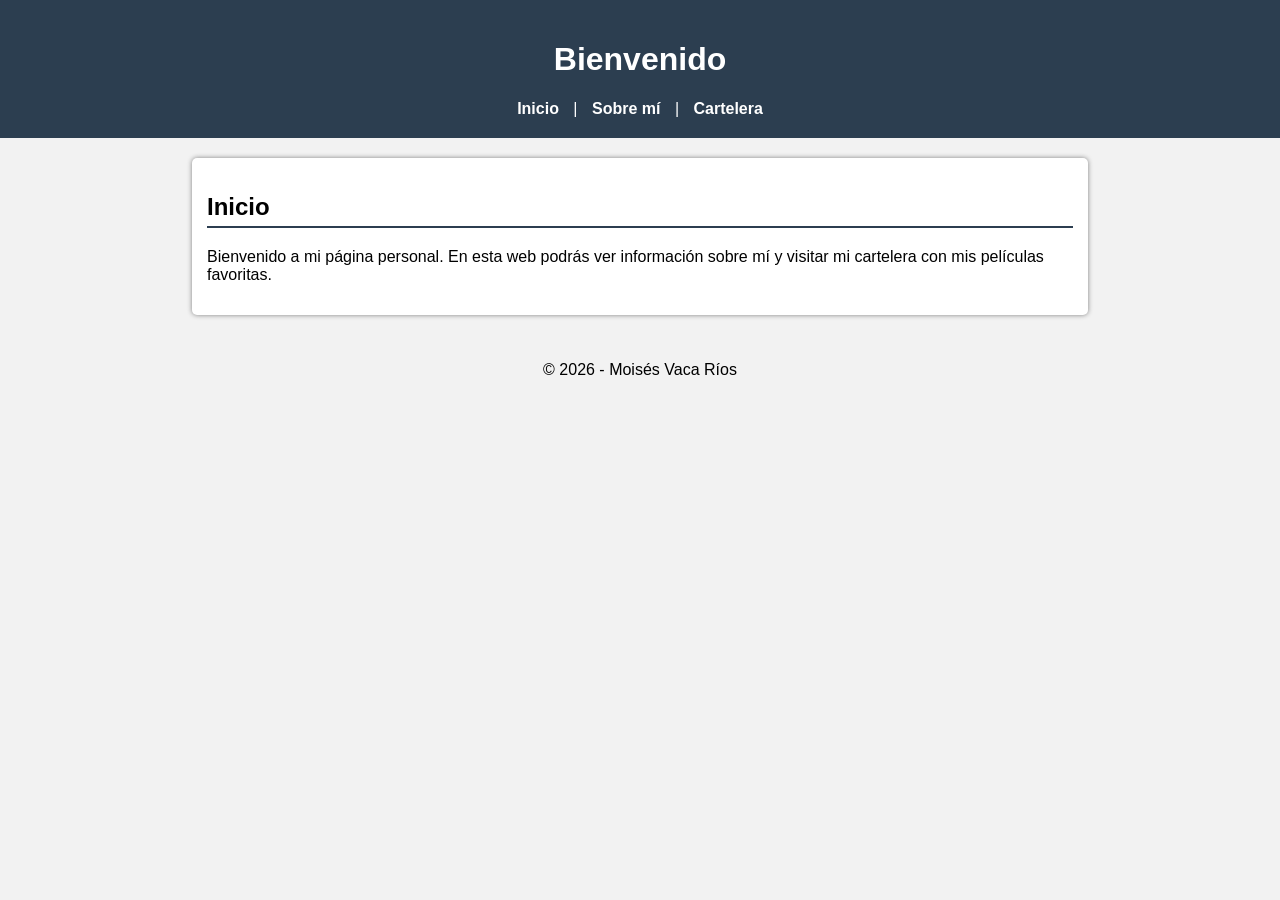
<file: index.html>
<!DOCTYPE html>
<html lang="es">
<head>
<meta charset="UTF-8">
<title>Inicio - Moisés Vaca Ríos</title>
<link rel="stylesheet" href="estilos/estilos.css">
</head>

<body>

<header>
<h1>Bienvenido</h1>

<nav>
<a href="index.html">Inicio</a> |
<a href="sobre-mi.html">Sobre mí</a> |
<a href="cartelera.html">Cartelera</a>
</nav>
</header>

<main>
<section>
<h2>Inicio</h2>
<p>
Bienvenido a mi página personal. En esta web podrás ver información sobre mí
y visitar mi cartelera con mis películas favoritas.
</p>
</section>
</main>

<footer>
<p>&copy; 2026 - Moisés Vaca Ríos</p>
</footer>

</body>

</html>
</file>
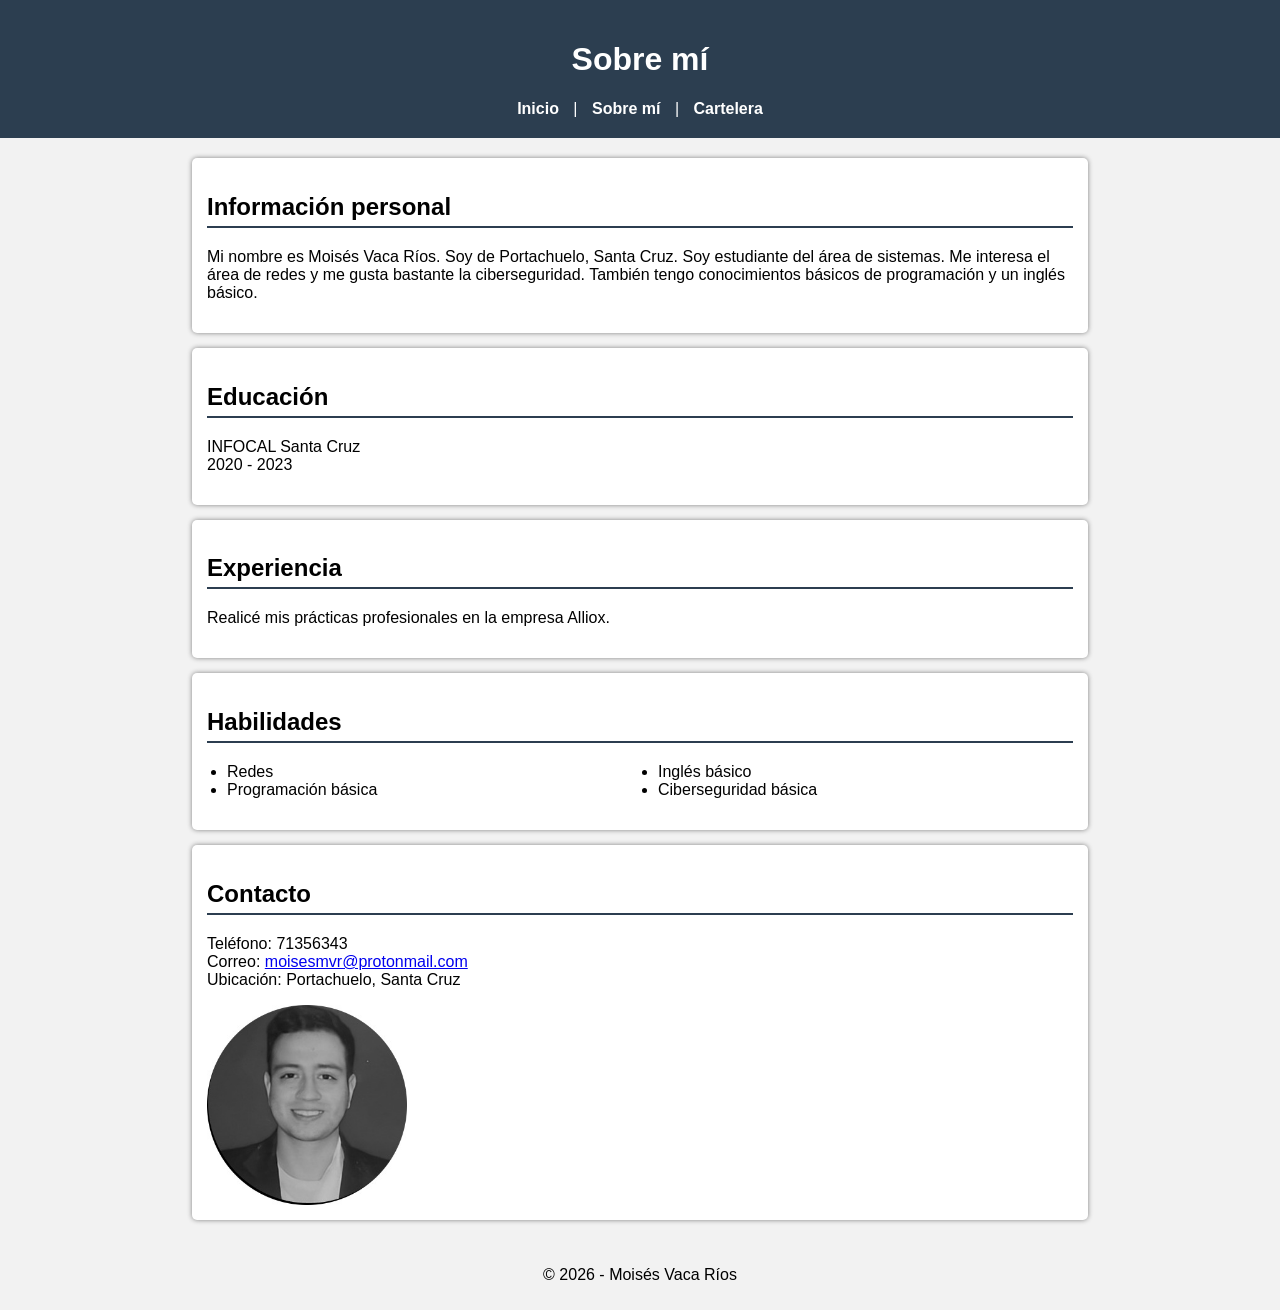
<file: sobre-mi.html>
<!DOCTYPE html>
<html lang="es">
<head>
<meta charset="UTF-8">
<title>Sobre mí - Moisés Vaca Ríos</title>
<link rel="stylesheet" href="estilos/estilos.css">
</head>

<body>

<header>
<h1>Sobre mí</h1>

<nav>
<a href="index.html">Inicio</a> |
<a href="sobre-mi.html">Sobre mí</a> |
<a href="cartelera.html">Cartelera</a>
</nav>
</header>

<main>

<section>
<h2>Información personal</h2>
<p>
Mi nombre es Moisés Vaca Ríos. Soy de Portachuelo, Santa Cruz.
Soy estudiante del área de sistemas. Me interesa el área de redes y me gusta
bastante la ciberseguridad. También tengo conocimientos básicos de programación
y un inglés básico.
</p>
</section>

<section>
<h2>Educación</h2>
<p>
INFOCAL Santa Cruz<br>
2020 - 2023
</p>
</section>

<section>
<h2>Experiencia</h2>
<p>
Realicé mis prácticas profesionales en la empresa Alliox.
</p>
</section>

<section>
<h2>Habilidades</h2>
<ul>
<li>Redes</li>
<li>Programación básica</li>
<li>Inglés básico</li>
<li>Ciberseguridad básica</li>
</ul>
</section>

<section>
<h2>Contacto</h2>
<p>
Teléfono: 71356343<br>
Correo: <a href="mailto:moisesmvr@protonmail.com">moisesmvr@protonmail.com</a><br>
Ubicación: Portachuelo, Santa Cruz
</p>
<img src="imagenes/foto.jpg" alt="Foto de perfil" width="200">
</section>

</main>

<footer>
<p>&copy; 2026 - Moisés Vaca Ríos</p>
</footer>

</body>

</html>
</file>
<file: estilos/estilos.css>
body{
font-family: Arial;
background-color: #f2f2f2;
margin: 0;
}

header{
background-color: #2c3e50;
color: white;
padding: 20px;
text-align: center;
}

nav{
margin-top: 10px;
}

nav a{
color: white;
text-decoration: none;
margin: 0 10px;
font-weight: bold;
}

nav a:hover{
text-decoration: underline;
}

main{
width: 70%;
margin: auto;
margin-top: 20px;
}

section{
background-color: white;
padding: 15px;
margin-top: 15px;
border-radius: 5px;
box-shadow: 0px 0px 5px gray;
}

h2{
border-bottom: 2px solid #2c3e50;
padding-bottom: 5px;
}

ul{
padding-left: 20px;
columns: 2;
}

img{
display: block;
margin-top: 10px;
border-radius: 10px;
}

footer{
text-align: center;
margin-top: 20px;
padding: 10px;
}
</file>
